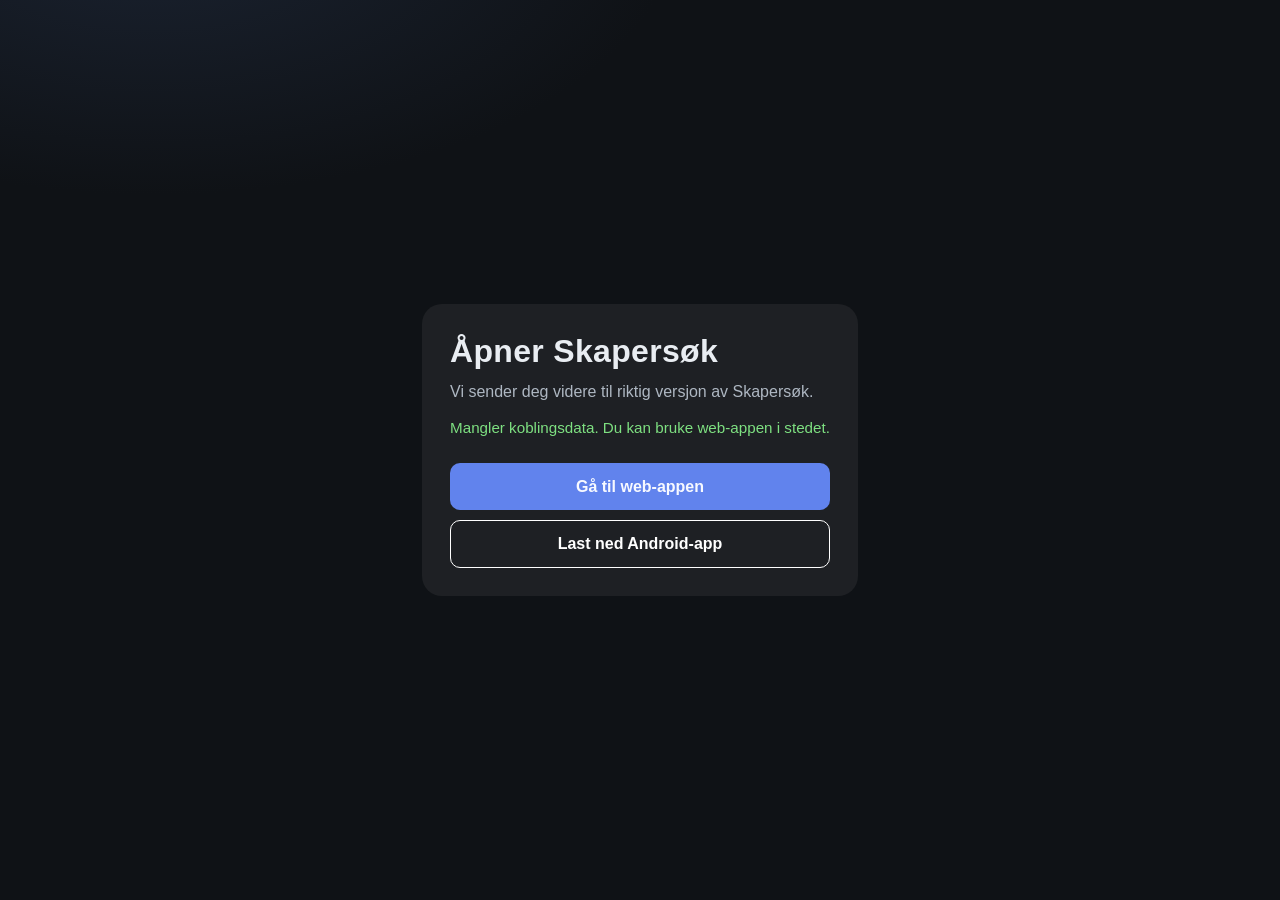
<file: join/index.html>
<!DOCTYPE html>
<html lang="no">

<head>
    <meta charset="utf-8">
    <meta name="viewport" content="width=device-width, initial-scale=1">
    <link rel="stylesheet" href="../assets/css/style.css" />
    <title>Opening Skapersøk</title>
    <style>
        :root {
            --bg: #0f1216;
            --surface: #151a21;
            --surface-strong: #1a212b;
            --text: #e9edf2;
            --text-soft: #aeb7c2;
            --line: #283241;
            --accent: #79b8ff;
            --accent-soft: #bcdcff;
            --ok: #7ee081;
        }

        * {
            box-sizing: border-box;
        }

        body {
            margin: 0;
            min-height: 100vh;
            display: grid;
            place-items: center;
            padding: 24px;
            background: radial-gradient(900px 460px at 12% -8%, #1a2230 0%, var(--bg) 58%);
            color: var(--text);
            font-family: "Montserrat", "Segoe UI", sans-serif;
        }

        .card {
            padding: 28px;
        }

        h1 {
            margin: 0 0 8px;
            font-size: clamp(1.4rem, 3.4vw, 2rem);
            line-height: 1.2;
        }

        p {
            margin: 0;
            color: var(--text-soft);
        }

        .status {
            margin-top: 12px;
            color: var(--ok);
            font-size: 0.95rem;
            min-height: 1.5em;
        }

        .actions {
            margin-top: 22px;
            display: grid;
            grid-template-columns: 1fr;
            gap: 10px;
        }
    </style>
</head>

<body>
    <main class="card">
        <h1>Åpner Skapersøk</h1>
        <p>Vi sender deg videre til riktig versjon av Skapersøk.</p>
        <p class="status" id="statusText" aria-live="polite">Klargjører...</p>

        <section class="actions" aria-label="Alternativer">
            <a class="product-btn blue-btn" href="https://app.skapersok.no" id="web-app-button">Gå til web-appen</a>
            <a class="product-btn outlined-btn" href="/android_beta/index.html">
                Last ned Android-app
            </a>
        </section>
    </main>

    <script>
        const webAppButton = document.getElementById("web-app-button");
        const statusText = document.getElementById("statusText");
        const params = new URLSearchParams(window.location.search);

        const serverUrl = params.get("url");
        const isMobile = /Android|iPhone|iPad|iPod/i.test(navigator.userAgent);

        if (serverUrl) {
            const encodedServerUrl = encodeURIComponent(serverUrl);
            const webAppUrl = `https://app.skapersok.no/#/join?url=${encodedServerUrl}`;

            webAppButton.href = webAppUrl;

            if (isMobile) {
                let didLeavePage = false;

                const markPageHidden = () => {
                    if (document.hidden) didLeavePage = true;
                };

                document.addEventListener("visibilitychange", markPageHidden);

                statusText.textContent = "Prøver å åpne mobilappen...";
                window.location.href = `skapersok://join?url=${encodedServerUrl}`;

                // If the app actionsheet is not opened within 1.8 seconds, redirect to the web app instead
                setTimeout(() => {
                    document.removeEventListener("visibilitychange", markPageHidden);

                    if (!didLeavePage && !document.hidden) {
                        statusText.textContent = "Åpner web-appen...";
                        window.location.href = webAppUrl;
                    }
                }, 1800);
            } else {
                statusText.textContent = "Åpner web-appen...";
                window.location.href = webAppUrl;
            }
        } else {
            statusText.textContent = "Mangler koblingsdata. Du kan bruke web-appen i stedet.";
            webAppButton.href = "https://app.skapersok.no";
        }
    </script>
</body>

</html>
</file>
<file: assets/css/style.css>
@import url("./base.css");
@import url("./header.css");
@import url("./sections.css");
@import url("./buttons.css");
@import url("./cards.css");
@import url("./showcase.css");
@import url("./effects.css");
</file>
